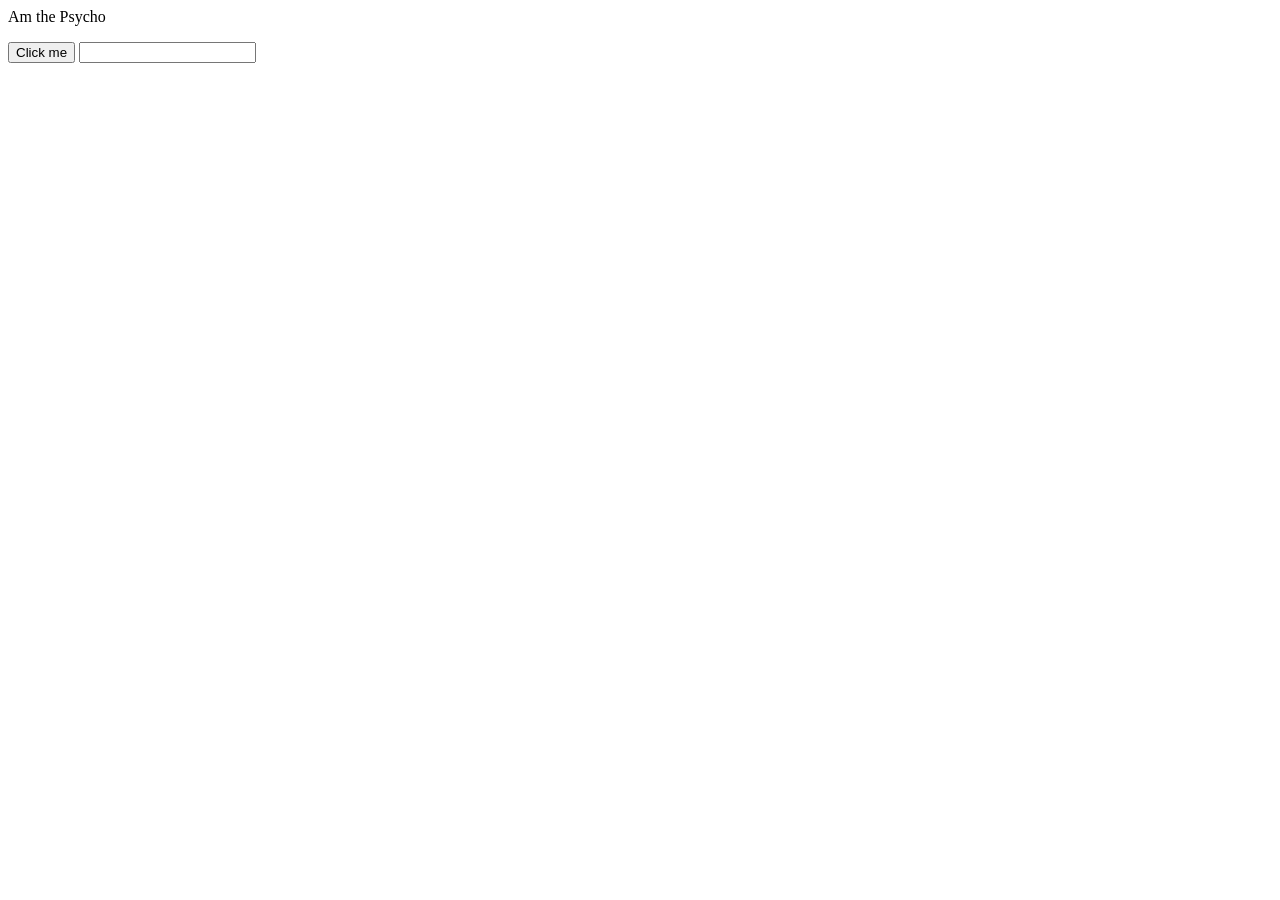
<file: html/index2.html>
<html>
    <head></head>
    <body>
        <p id="ptag" class = "pclass" TagName="p"> Am the Psycho</p>

    <button onclick="alert('clicked')"> Click me</button>
    <input id="input" type="text" onchange="example()">
    <p id="inputField">

    </p>
    </body>
    <script
        src = "JUNE12.js">
    </script>
    </html>
</file>
